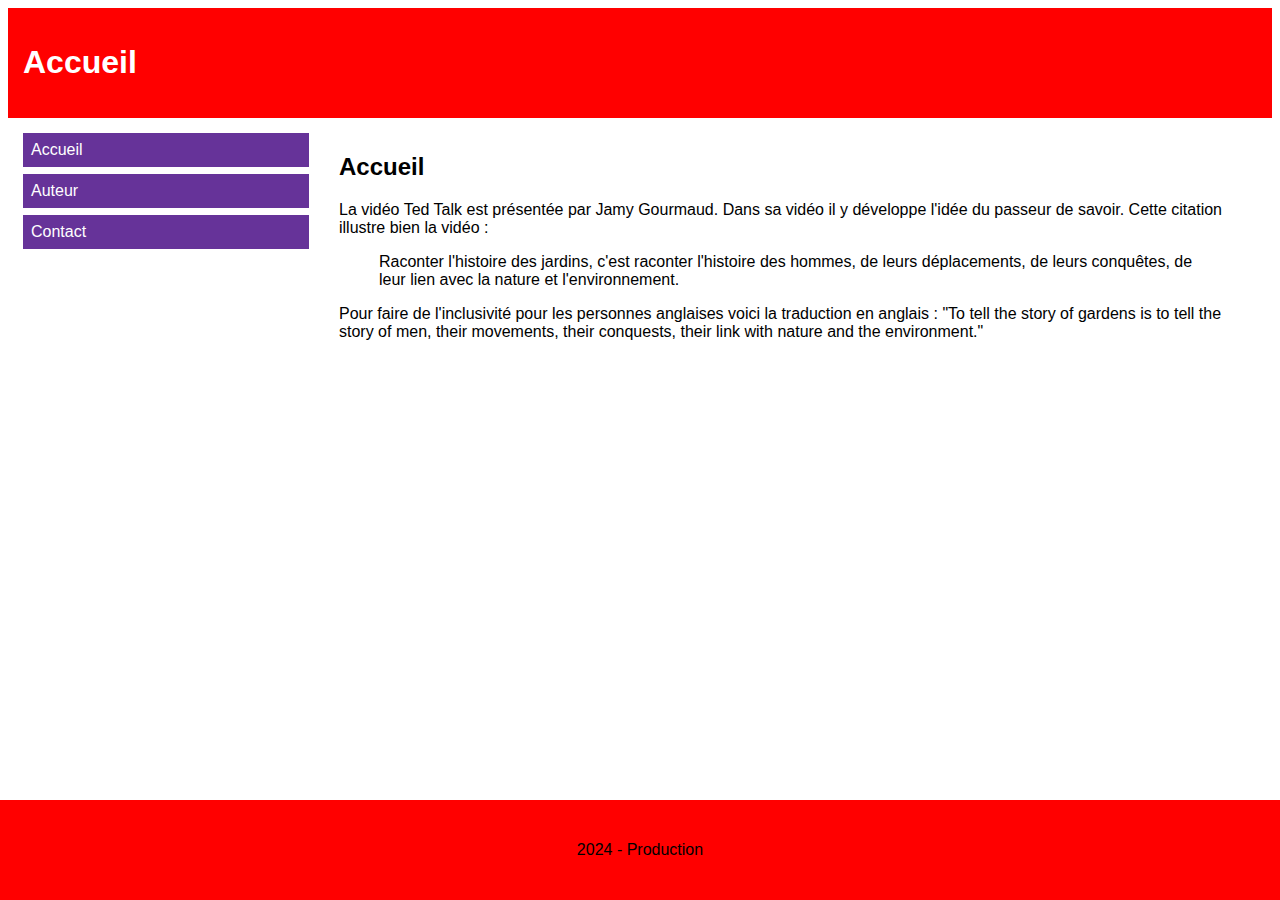
<file: index.html>
<!DOCTYPE html>
<html lang="fr">
<head>
    <meta charset="UTF-8">
    <title>Accueil</title>
    <link href="style.css" rel="stylesheet">
    <link rel="icon" href="image/red logo.png" type="image/x-icon">
</head>
<body>
    <div class="col-12 entete">
        <h1>Accueil</h1>
    </div>

    <div class="ligne">
        <!--colonne de menu à gauche, 1/4 de 12 colonnes = 3 colonnes-->
        <div class="col-3 menu1">
            <ul>
                <a href="index.html"><li>Accueil</li></a>
                <a href="auteur.html"><li>Auteur</li></a>
                <a href="formulaire.html"><li>Contact</li></a>
            </ul>
        </div>
        <!--colonne de contenu à droite, 3/4 de 12 colonnes = 9 colonnes-->
        <div class="col-9">
            <h2>Accueil</h2>
            <p>La vidéo Ted Talk est présentée par Jamy Gourmaud. Dans sa vidéo il y  développe l'idée du passeur de savoir. Cette citation illustre bien la vidéo :</p>
            <blockquote>
                <p>Raconter l'histoire des jardins,
                    c'est raconter l'histoire des hommes, de leurs déplacements, de leurs conquêtes,
                    de leur lien avec la nature et l'environnement.
                </p>
              </blockquote>
            <p>Pour faire de l'inclusivité pour les personnes anglaises voici la traduction en anglais :
                "To tell the story of gardens is to tell the story of men, their movements, their conquests, their link with nature and the environment."
            </p>
            <iframe width="800" height="450" src="https://www.youtube.com/embed/G4g9yRDbdq0" title="Le passeur de savoir | Jamy Gourmaud | TEDxUTTroyes" frameborder="0" allow="accelerometer; autoplay; clipboard-write; encrypted-media; gyroscope; picture-in-picture; web-share" referrerpolicy="strict-origin-when-cross-origin" allowfullscreen></iframe>
        </div>
    </div>
    <!--pied de page sur toute la largeur de la page = 12 colonnes-->

    <div class="ligne pieddepage">
        <div class="col-12">
            <p>2024 - Production</p>
        </div>
    </div>

</body>
</html>
</file>
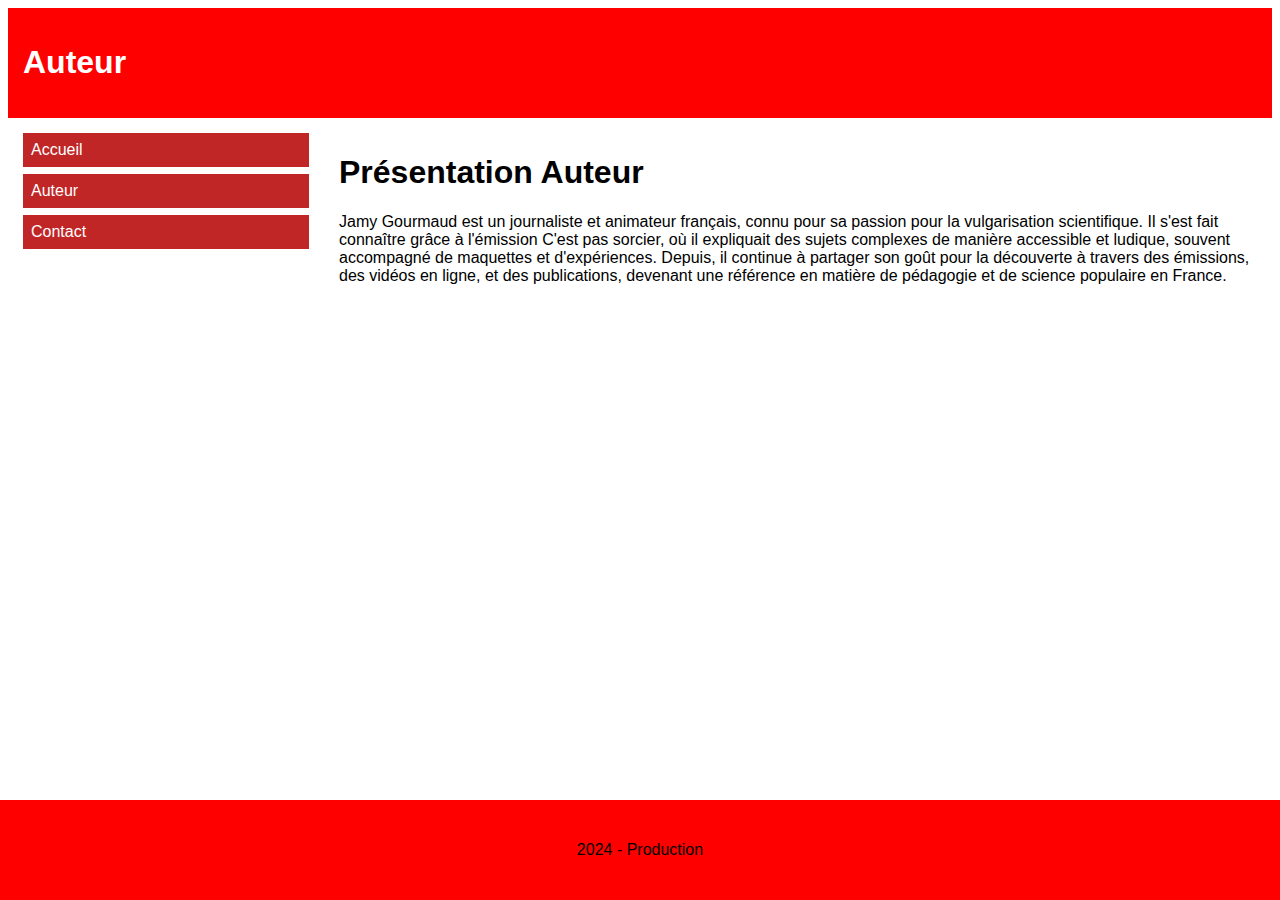
<file: auteur.html>
<!DOCTYPE html>
<html lang="fr">
<head>
    <meta charset="UTF-8">
    <title>Auteur</title>
    <link href="style.css" rel="stylesheet">
    <link rel="icon" href="image/red logo.png" type="image/x-icon"> <!-- C'est le logo qui apprait dans l'onglet-->

</head>
<body>
    <div class="col-12 entete">
        <h1>Auteur</h1>
    </div>

    <div class="ligne">
        <!--colonne de menu à gauche, 1/4 de 12 colonnes = 3 colonnes-->
        <div class="col-3 menu">
            <ul>
                <a href="index.html"><li>Accueil</li></a>
                <a href="auteur.html"><li>Auteur</li></a>
                <a href="formulaire.html"><li>Contact</li></a>
            </ul>
        </div>
        <!--colonne de contenu à droite, 3/4 de 12 colonnes = 9 colonnes-->
        <div class="col-9">
            <h1>Présentation Auteur</h1>
            <p>
                Jamy Gourmaud est un journaliste et animateur français, connu pour sa passion pour la vulgarisation scientifique. Il s'est fait connaître grâce à l'émission C'est pas sorcier, où il expliquait des sujets complexes de manière accessible et ludique, souvent accompagné de maquettes et d'expériences. Depuis, il continue à partager son goût pour la découverte à travers des émissions, des vidéos en ligne, et des publications, devenant une référence en matière de pédagogie et de science populaire en France.
            </p>

        </div>
    </div>
    <!--pied de page sur toute la largeur de la page = 12 colonnes-->

    <div class="ligne pieddepage">
        <div class="col-12">
            <p>2024 - Production</p>
        </div>
    </div>
</body>
</html>
</file>
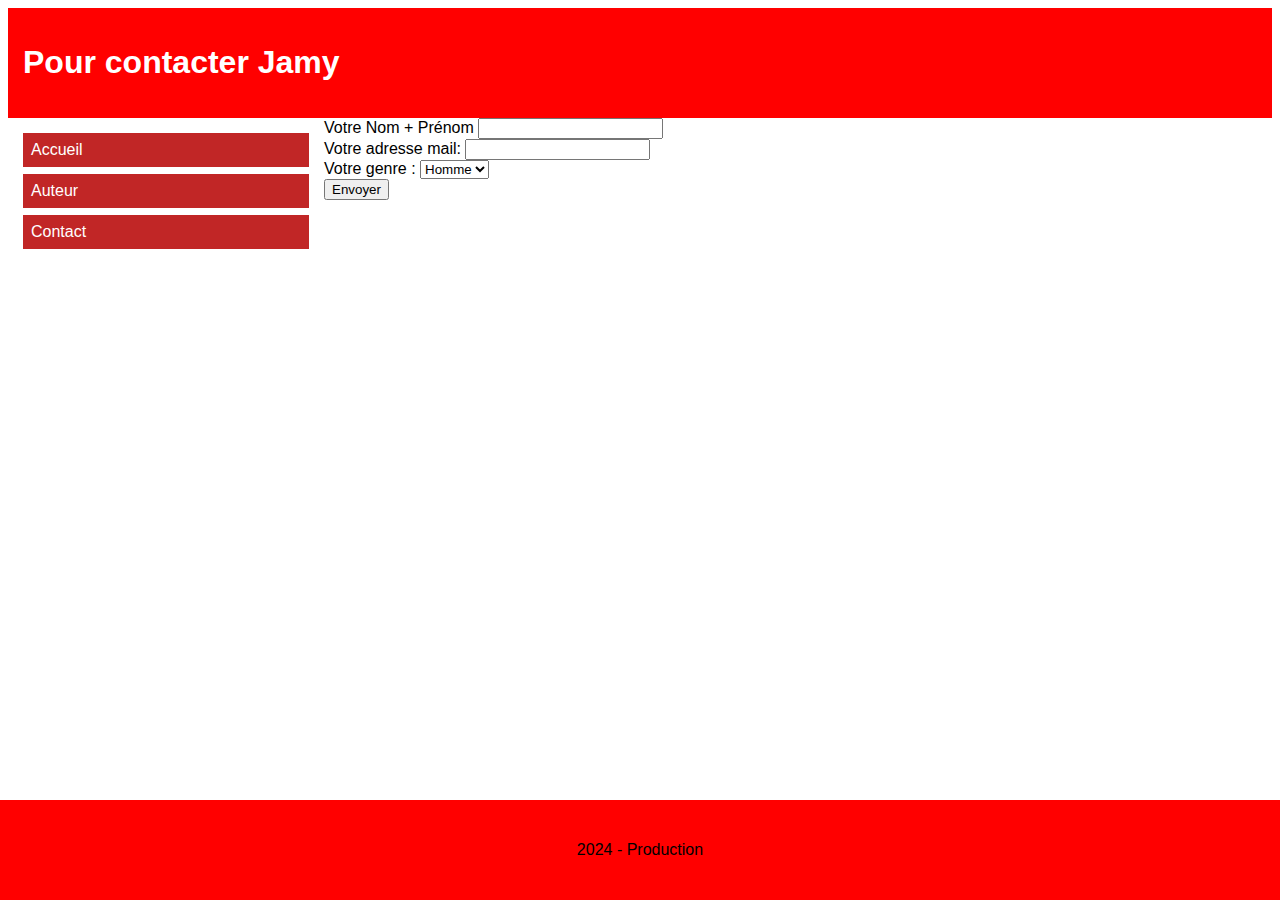
<file: formulaire.html>
<!DOCTYPE html>
<html lang="fr">
<head>
    <meta charset="UTF-8">
    <title>Contact</title>
    <link href="style.css" rel="stylesheet">
    <link rel="icon" href="image/red logo.png" type="image/x-icon"> <!-- C'est le logo qui apprait dans l'onglet-->

</head>
<body>
    <div class="col-12 entete">
        <h1>Pour contacter Jamy</h1>
    </div>
    <div class="ligne">
    <!--colonne de menu à gauche, 1/4 de 12 colonnes = 3 colonnes-->
        <div class="col-3 menu">
            <ul>
                <a href="index.html"><li>Accueil</li></a>
                <a href="auteur.html"><li>Auteur</li></a>
                <a href="formulaire.html"><li>Contact</li></a>
            </ul>
        </div>
        <!--colonne de contenu à droite, 3/4 de 12 colonnes = 9 colonnes-->
        <form>
            <label for="nom" > Votre Nom + Prénom</label>
            <input type="text" id="nom" name="nom" >
            <br>
            <label for="Mail" > Votre adresse mail:</label>
            <input type="text" id="mail" name="mail" >
            <br>
            <label for="genre" > Votre genre :</label>
            <select>
                <option value ="renault">Homme</option>
                <option value ="peugeot">Femme</option>
                <option value ="opel">Autre</option>
            </select>
            <br>
            <input type="submit" value="Envoyer" id="envoyer">
        </form>
        
        <!--pied de page sur toute la largeur de la page = 12 colonnes-->
        <div class="ligne pieddepage">
            <div class="col-12">
                <p>2024 - Production</p>
            </div>
    </div>
    
</body>
</html>
</file>
<file: style.css>
/* #Auteur{
    text-decoration: none;
    color:white;
    border: solid 1px #2c3e50;
    padding:10px 15px;
    background-color: #95a5a6;
    text-transform: none;
}
footer{
    text-align: center;
    position: fixed;
} */
#Auteur{
    text-decoration: none;
    color:white;
    border: solid 1px #2c3e50;
    padding:10px 15px;
    background-color: #95a5a6;
    text-transform: none;
}
footer{
    text-align: center;
    position: fixed;
}
* {
    box-sizing: border-box;
}
a{
    text-decoration: none;
}
.ligne:after {
    content: "";
    clear: both;
    display: block;
}
[class*="col-"] {
    float: left;
    padding: 15px;
}
.col-1 {width: 8.33%;}
.col-2 {width: 16.66%;}
.col-3 {width: 25%;}
.col-4 {width: 33.33%;}
.col-5 {width: 41.66%;}
.col-6 {width: 50%;}
.col-7 {width: 58.33%;}
.col-8 {width: 66.66%;}
.col-9 {width: 75%;}
.col-10 {width: 83.33%;}
.col-11 {width: 91.66%;}
.col-12 {width: 100%;}

html {
    font-family: Arial, Helvetica, sans-serif;
}
.entete {
    background-color: #ff0000;
    color: #ffffff;
    padding: 15px;
}
.menu ul {
    list-style-type: none;
    margin: 0;
    padding: 0;
}
.menu li {
    padding: 8px;
    margin-bottom: 7px;
    background-color : #c12626;
    color: #ffffff;
    text-decoration: none;
}
.menu li:hover {
    background-color: #e15b5b;
}

.menu1 ul {
    list-style-type: none;
    margin: 0;
    padding: 0;
}
.menu1 li {
    padding: 8px;
    margin-bottom: 7px;
    background-color : rebeccapurple;
    color: #ffffff;
    text-decoration: none;
}
.menu1 li:hover {
    background-color: #e15b5b;
}

.pieddepage{
        position: fixed;
        bottom: 0;
        left: 0;
        width: 100%;
        background-color: red; 
        text-align: center; 
        padding: 10px; 
}
</file>
